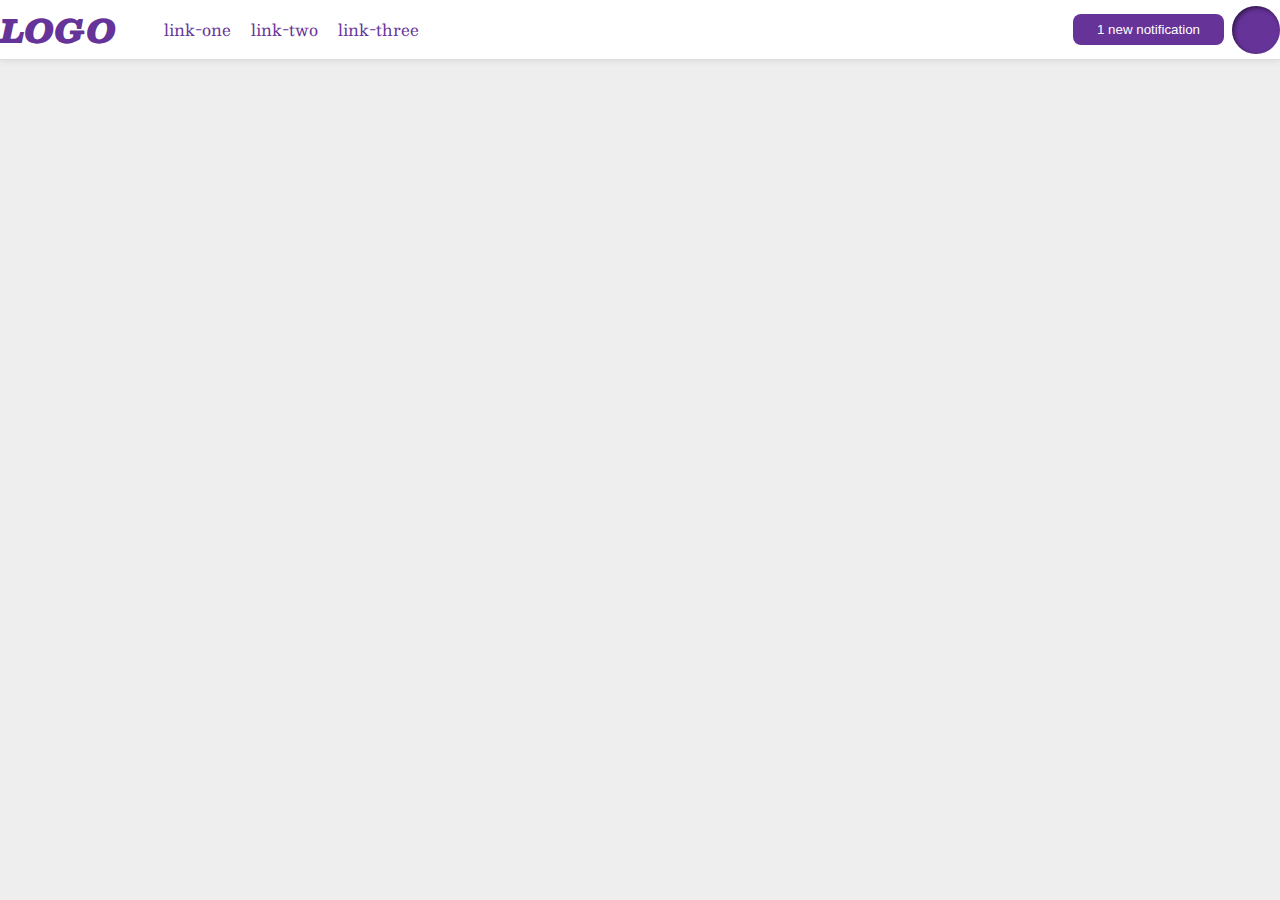
<file: flex/03-flex-header-2/index.html>
<!DOCTYPE html>
<html lang="en">
  <head>
    <meta charset="UTF-8">
    <meta http-equiv="X-UA-Compatible" content="IE=edge">
    <meta name="viewport" content="width=device-width, initial-scale=1.0">
    <title>Flex Header 2</title>
    <link rel="stylesheet" href="style.css">
  </head>
  <body>
    <div class="header">
      <div class ="leftMost">
      <div class="logo">
        LOGO
      </div>
      <ul class="links">
        <li><a href="google.com">link-one</a></li>
        <li><a href="google.com">link-two</a></li>
        <li><a href="google.com">link-three</a></li>
      </ul>
    </div>
      <div class="rightMost">
      <button class="notifications">
        1 new notification
      </button>
      <div class="profile-image"></div>
    </div>
    </div>
  </body>
</html>
</file>
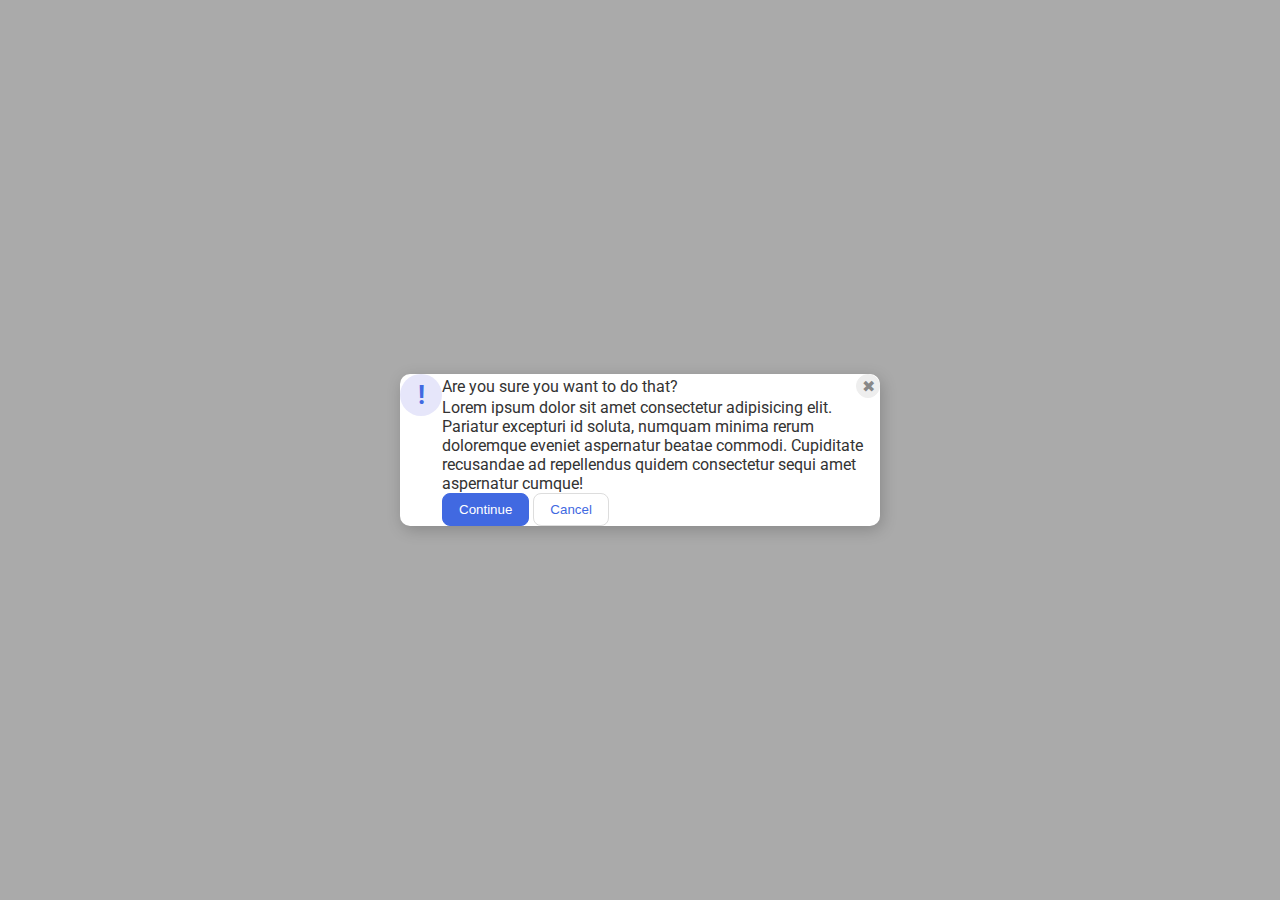
<file: flex/05-flex-modal/index.html>
<!DOCTYPE html>
<html lang="en">
  <head>
    <meta charset="UTF-8">
    <meta http-equiv="X-UA-Compatible" content="IE=edge">
    <meta name="viewport" content="width=device-width, initial-scale=1.0">
    <link rel="stylesheet" href="style.css">
    <title>Modal</title>
  </head>
  <body>
    <div class="modal">
      <div class="icon">!</div>
      <div class="group">
      <div class="header">Are you sure you want to do that?
      <button class="close-button">✖</button>
    </div>
      <div class="text">Lorem ipsum dolor sit amet consectetur adipisicing elit. Pariatur excepturi id soluta, numquam minima rerum doloremque eveniet aspernatur beatae commodi. Cupiditate recusandae ad repellendus quidem consectetur sequi amet aspernatur cumque!</div>
      <button class="continue">Continue</button>
      <button class="cancel">Cancel</button>
    </div>
    </div>
  </body>
</html>
</file>
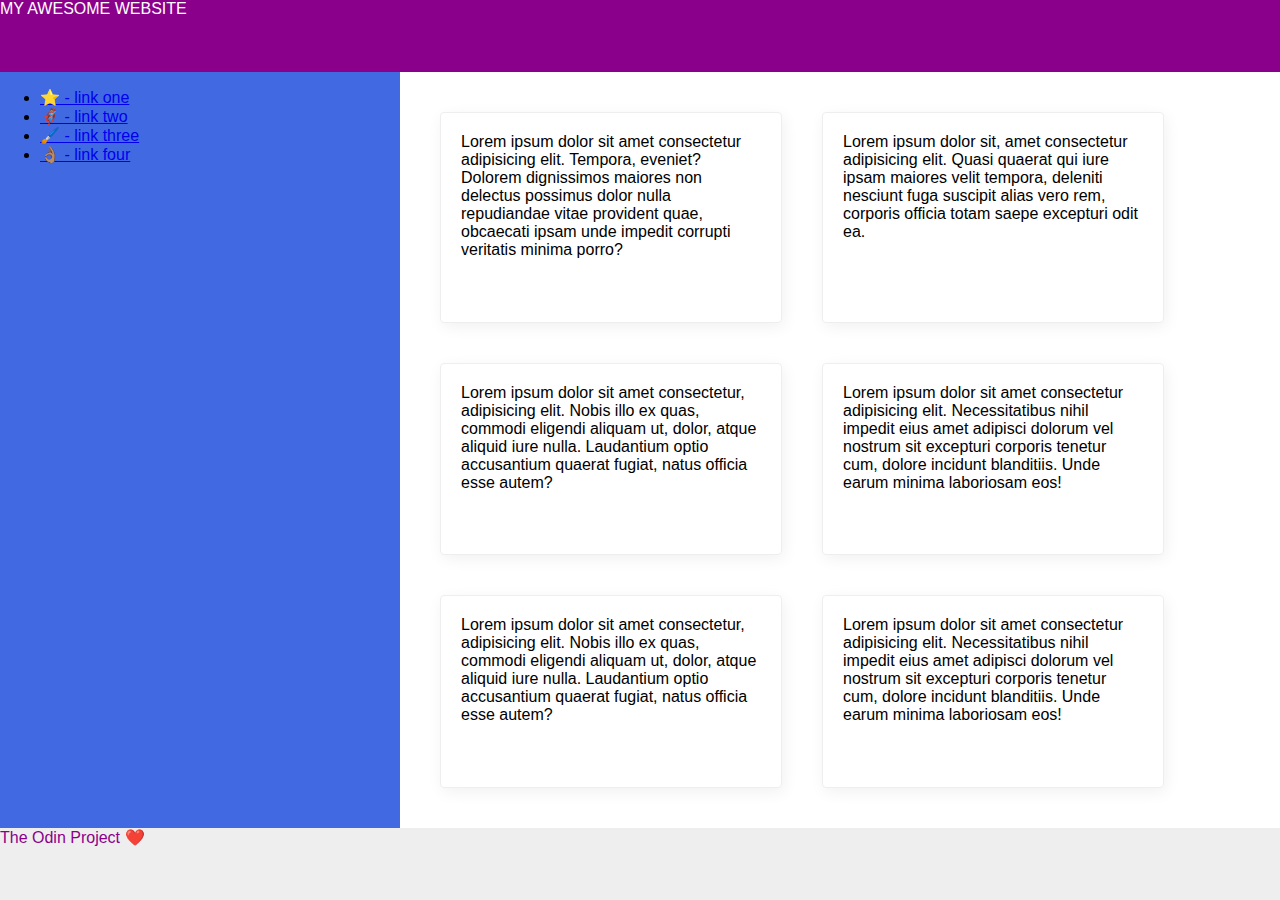
<file: flex/07-flex-layout-2/index.html>
<!DOCTYPE html>
<html lang="en">
  <head>
    <meta charset="UTF-8">
    <meta http-equiv="X-UA-Compatible" content="IE=edge">
    <meta name="viewport" content="width=device-width, initial-scale=1.0">
    <title>The Holy Grail</title>
    <link rel="stylesheet" href="style.css">
  </head>
  <body>
    <div class="header">
      MY AWESOME WEBSITE
    </div>
    <div class="content">
      <div class="sidebar">
        <ul>
          <li><a href="#">⭐ - link one</a></li>
          <li><a href="#">🦸🏽‍♂️ - link two</a></li>
          <li><a href="#">🖌️ - link three</a></li>
          <li><a href="#">👌🏽 - link four</a></li>
        </ul>
      </div>
      <div class = container>
        <div class="card">Lorem ipsum dolor sit amet consectetur adipisicing elit. Tempora, eveniet? Dolorem dignissimos maiores non delectus possimus dolor nulla repudiandae vitae provident quae, obcaecati ipsam unde impedit corrupti veritatis minima porro?</div>
        <div class="card">Lorem ipsum dolor sit, amet consectetur adipisicing elit. Quasi quaerat qui iure ipsam maiores velit tempora, deleniti nesciunt fuga suscipit alias vero rem, corporis officia totam saepe excepturi odit ea.</div>
        <div class="card">Lorem ipsum dolor sit amet consectetur, adipisicing elit. Nobis illo ex quas, commodi eligendi aliquam ut, dolor, atque aliquid iure nulla. Laudantium optio accusantium quaerat fugiat, natus officia esse autem?</div>
        <div class="card">Lorem ipsum dolor sit amet consectetur adipisicing elit. Necessitatibus nihil impedit eius amet adipisci dolorum vel nostrum sit excepturi corporis tenetur cum, dolore incidunt blanditiis. Unde earum minima laboriosam eos!</div>
        <div class="card">Lorem ipsum dolor sit amet consectetur, adipisicing elit. Nobis illo ex quas, commodi eligendi aliquam ut, dolor, atque aliquid iure nulla. Laudantium optio accusantium quaerat fugiat, natus officia esse autem?</div>
        <div class="card">Lorem ipsum dolor sit amet consectetur adipisicing elit. Necessitatibus nihil impedit eius amet adipisci dolorum vel nostrum sit excepturi corporis tenetur cum, dolore incidunt blanditiis. Unde earum minima laboriosam eos!</div>
      </div>
    </div>
    <div class="footer">
      The Odin Project ❤️
    </div>
  </body>
</html>
</file>
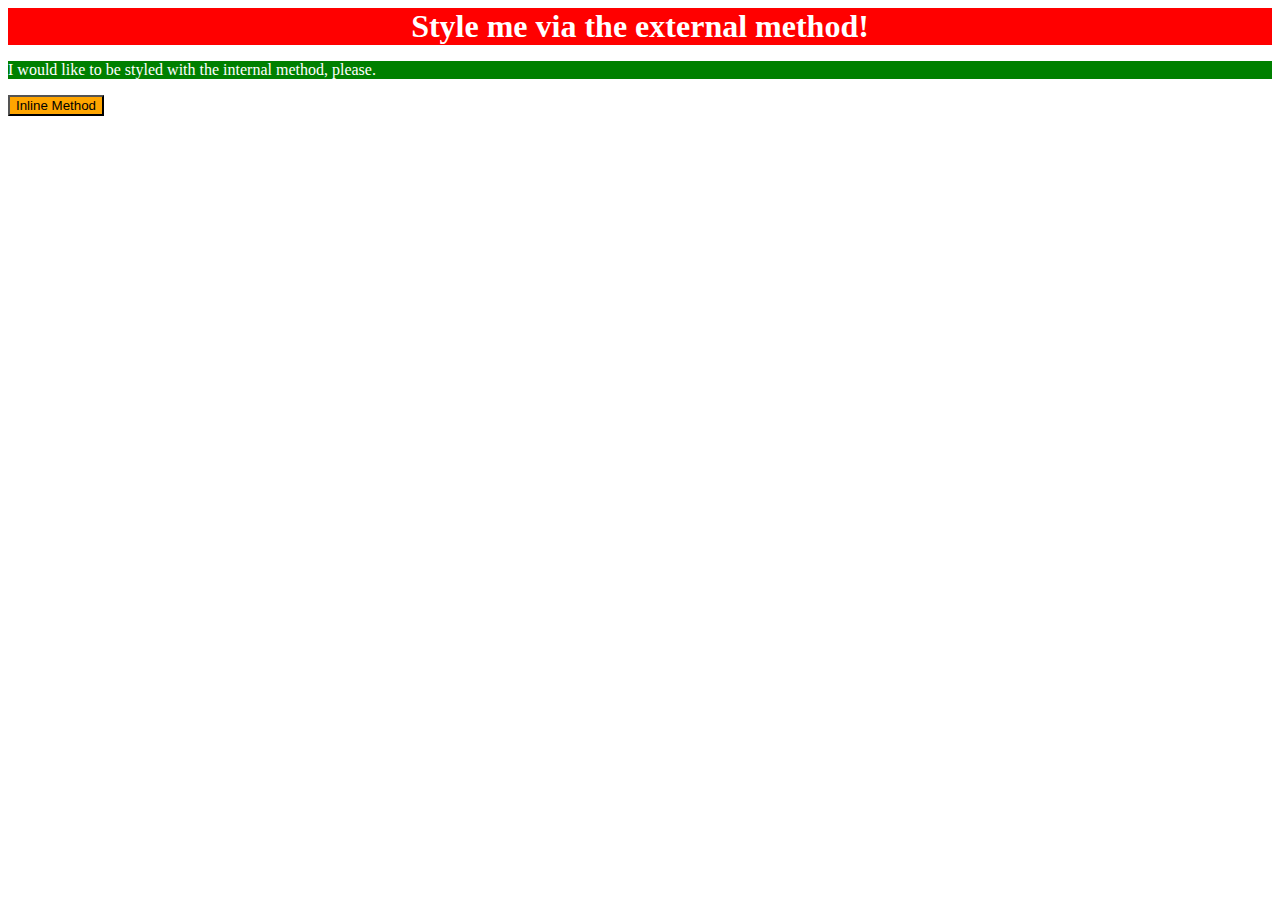
<file: foundations/01-css-methods/index.html>
<!DOCTYPE html>
<html lang="en">
  <head>
    <meta charset="UTF-8">
    <meta http-equiv="X-UA-Compatible" content="IE=edge">
    <meta name="viewport" content="width=device-width, initial-scale=1.0">
    <title>Methods for Adding CSS</title>
    <link rel="stylesheet" href="styles.css">
    <style>
      p {
        background-color: green;
        color: white;
        font-size: 18;
      }
    </style>
  </head>
  <body>
    <div>Style me via the external method!</div>
    <p>I would like to be styled with the internal method, please.</p>
    <button style="background-color: orange; font-size: 18;">Inline Method</button>
  </body>
</html>
</file>
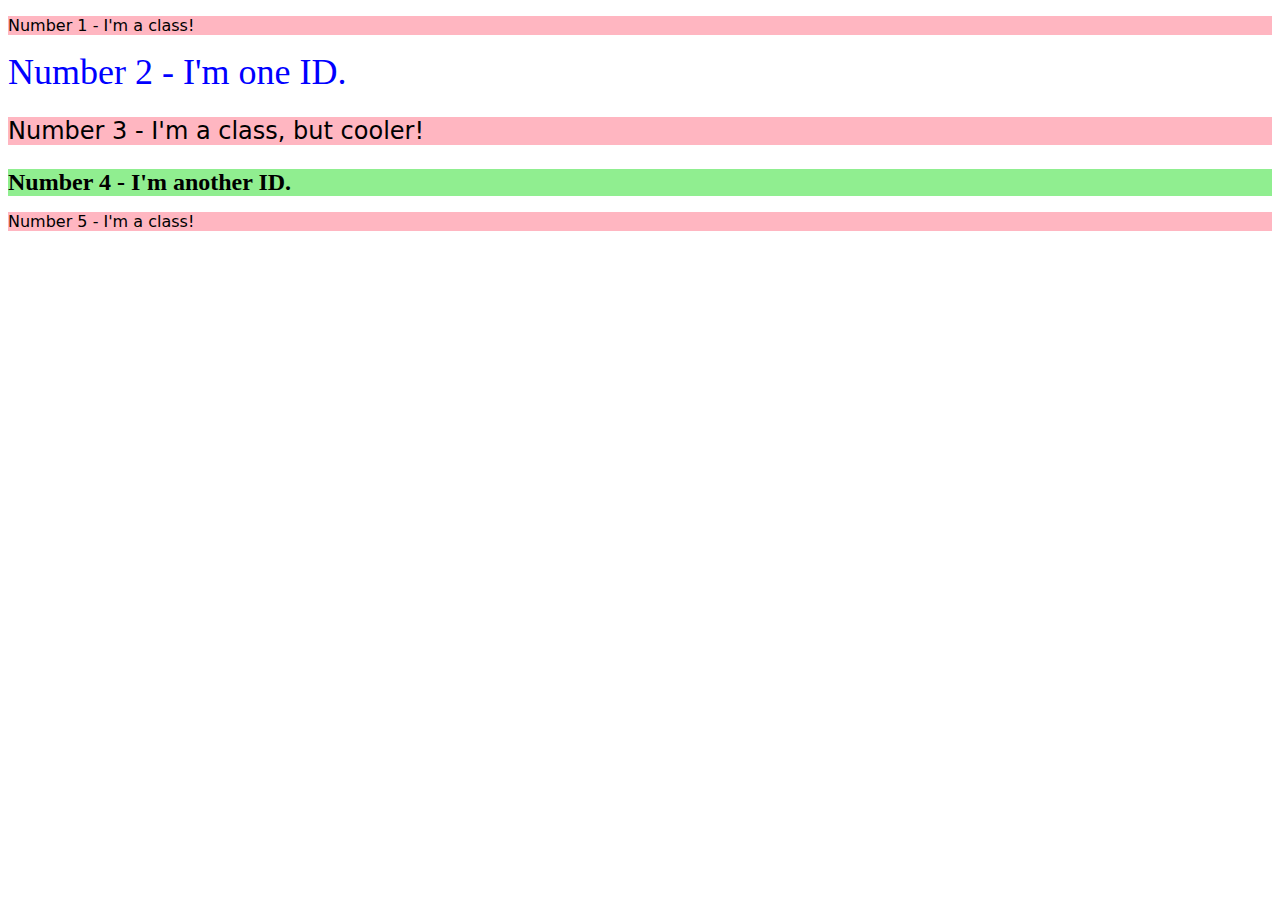
<file: foundations/02-class-id-selectors/index.html>
<!DOCTYPE html>
<html lang="en">
  <head>
    <meta charset="UTF-8">
    <meta http-equiv="X-UA-Compatible" content="IE=edge">
    <meta name="viewport" content="width=device-width, initial-scale=1.0">
    <title>Class and ID Selectors</title>
    <link rel="stylesheet" href="style.css">
  </head>
  <body>
    <p class="odd">Number 1 - I'm a class!</p>
    <div id="second">Number 2 - I'm one ID.</div>
    <p class="odd" id="third">Number 3 - I'm a class, but cooler!</p>
    <div id="fourth">Number 4 - I'm another ID.</div>
    <p class="odd">Number 5 - I'm a class!</p>
  </body>
</html>
</file>
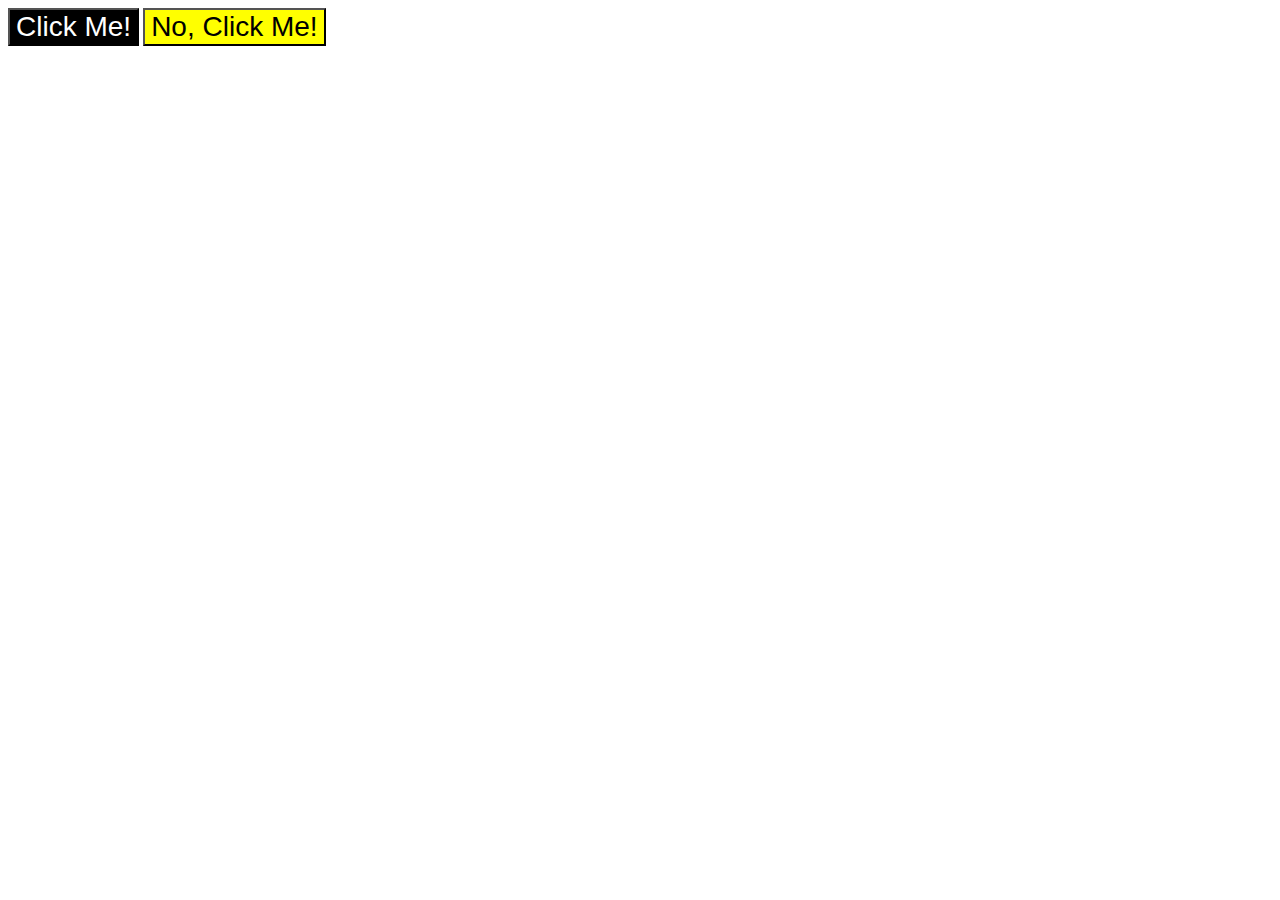
<file: foundations/03-grouping-selectors/index.html>
<!DOCTYPE html>
<html lang="en">
  <head>
    <meta charset="UTF-8">
    <meta http-equiv="X-UA-Compatible" content="IE=edge">
    <meta name="viewport" content="width=device-width, initial-scale=1.0">
    <title>Grouping Selectors</title>
    <link rel="stylesheet" href="style.css">
  </head>
  <body>
    <button class="clickOne">Click Me!</button>
    <button class="clickTwo">No, Click Me!</button>
  </body>
</html>
</file>
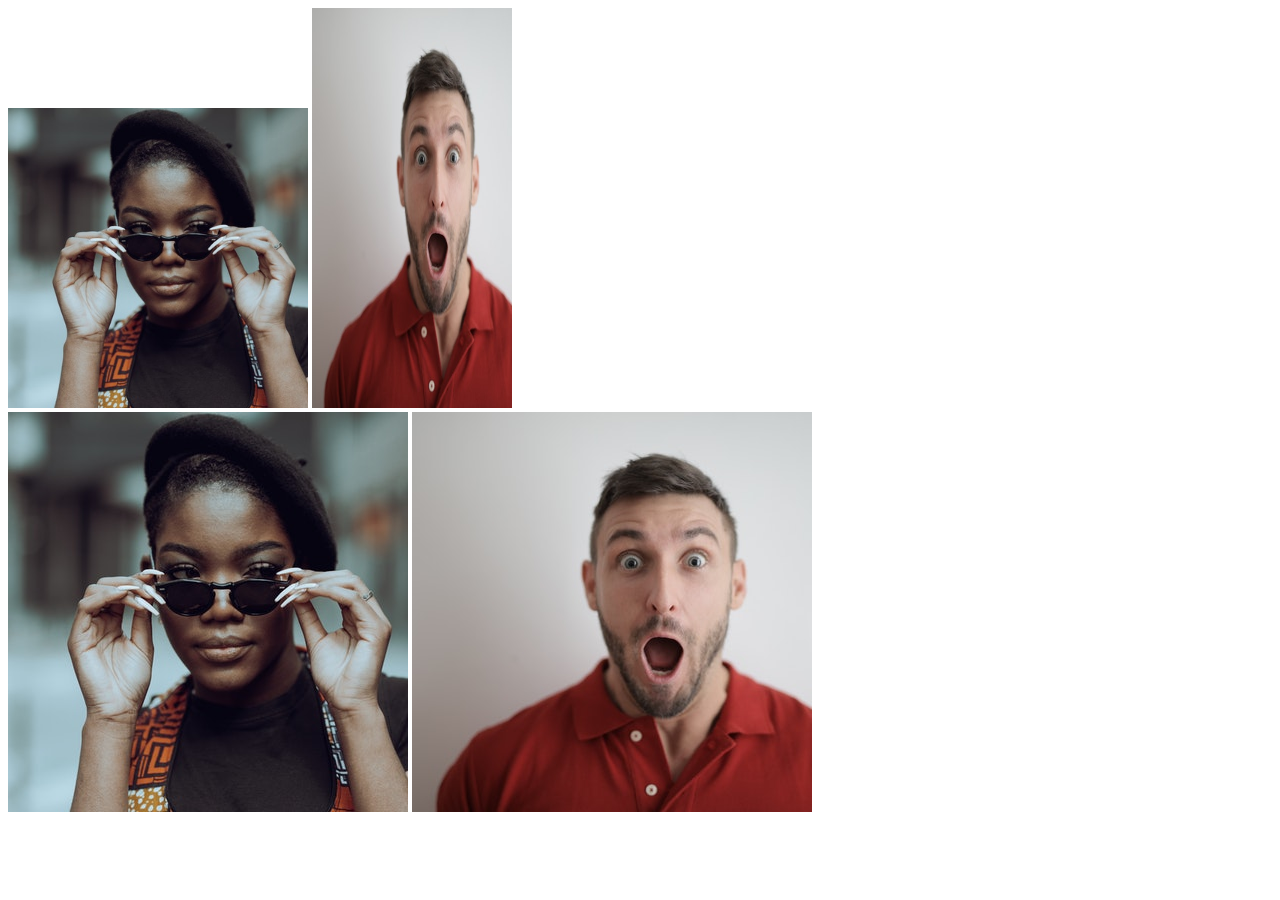
<file: foundations/04-chaining-selectors/index.html>
<!DOCTYPE html>
<html lang="en">
  <head>
    <meta charset="UTF-8">
    <meta http-equiv="X-UA-Compatible" content="IE=edge">
    <meta name="viewport" content="width=device-width, initial-scale=1.0">
    <title>Chaining Selectors</title>
    <link rel="stylesheet" href="style.css">
  </head>
  <body>
    <!-- Check image source path. Review Foundations lesson - Links and Images -->
    <!-- Use the classes BELOW this line -->
    <div>
      <img class="avatar proportioned" src="./images/pexels-katho-mutodo-8434791.jpg" alt="Woman with glasses">
      <img class="avatar distorted" src="./images/pexels-andrea-piacquadio-3777931.jpg" alt="Man with surprised expression">
    </div>
    <!-- Use the classes ABOVE this line -->
    <div>
      <img class="original proportioned" src="./images/pexels-katho-mutodo-8434791.jpg" alt="Woman with glasses">
      <img class="original distorted" src="./images/pexels-andrea-piacquadio-3777931.jpg" alt="Man with surprised expression">
    </div>
  </body>
</html>
</file>
<file: flex/03-flex-header-2/style.css>
/* this is some magical font-importing.  
you'll learn about it later. */
@import url('https://fonts.googleapis.com/css2?family=Besley:ital,wght@0,400;1,900&display=swap');

body {
  margin: 0;
  background: #eee;
  font-family: Besley, serif;
}

.header {
  background: white;
  border-bottom: 1px solid #ddd;
  box-shadow: 0 0 8px rgba(0,0,0,.1);
  display: flex;
  justify-content: space-between;
}

.profile-image {
  background: rebeccapurple;
  box-shadow: inset 2px 2px 4px rgba(0,0,0,.5);
  border-radius: 50%;
  width: 48px;
  height: 48px;
}

.logo {
  color: rebeccapurple;
  font-size: 32px;
  font-weight: 900;
  font-style: italic;
}

button {
  border: none;
  border-radius: 8px;
  background: rebeccapurple;
  color: white;
  padding: 8px 24px;
}

a {
  /* this removes the line under our links */
  text-decoration: none;
  color: rebeccapurple;
}

ul {
  list-style-type: none;
  display: flex;
  justify-content: space-between;
  gap: 20px;
}

.rightMost, .leftMost {
  display: flex;
  align-items: center;
  gap: 8px;
}
</file>
<file: flex/05-flex-modal/style.css>
@import url('https://fonts.googleapis.com/css2?family=Roboto:wght@400;700&display=swap');

html, body {
  height: 100%;
}

body {
  font-family: Roboto, sans-serif;
  margin: 0;
  background: #aaa;
  color: #333;
  /* I'll give you this one for free lol */
  display: flex;
  align-items: center;
  justify-content: center;
}

.modal {
  background: white;
  width: 480px;
  border-radius: 10px;
  box-shadow: 2px 4px 16px rgba(0,0,0,.2);
  display: flex;
}

.icon {
  color: royalblue;
  font-size: 26px;
  font-weight: 700;
  background: lavender;
  width: 42px;
  height: 42px;
  border-radius: 50%;
  display: flex;
  align-items: center;
  justify-content: center;
  flex-shrink: 0;
}

.close-button {
  background: #eee;
  border-radius: 50%;
  color: #888;
  font-weight: 400;
  font-size: 16px;
  height: 24px;
  width: 24px;
  display: flex;
  align-items: center;
  justify-content: center;
  border: 1px solid #eee;
  padding: 0;
}

button {
  cursor: pointer;
  padding: 8px 16px;
  border-radius: 8px;
}

button.continue {
  background: royalblue;
  border: 1px solid royalblue;
  color: white;
}

button.cancel {
  background: white;
  border: 1px solid #ddd;
  color: royalblue;
}

.header {
  display: flex;
  justify-content: space-between;
  align-items: center;
}
</file>
<file: flex/07-flex-layout-2/style.css>
body {
  font-family: -apple-system, BlinkMacSystemFont, 'Segoe UI', Roboto, Oxygen, Ubuntu, Cantarell, 'Open Sans', 'Helvetica Neue', sans-serif;
  margin: 0;
  min-height: 100vh;
  display: flex;
  flex-direction: column;
}

.header {
  height: 72px;
  background: darkmagenta;
  color: white;
  
}

.footer {
  height: 72px;
  background: #eee;
  color: darkmagenta;
}

.content {
  flex: 1;
  display: flex;
}

.sidebar {
  width: 400px;
  background: royalblue;
  box-sizing: border-box;
  flex-shrink: 0;
}

.container {
  padding: 20px;
  display: flex;
  flex-wrap: wrap;
}



.card {
  border: 1px solid #eee;
  box-shadow: 2px 4px 16px rgba(0,0,0,.06);
  border-radius: 4px;
  padding: 20px;
  margin: 20px;
  width: 300px;
}

.header,.footer{
  display: flex;
  justify-content: space-between;
}
</file>
<file: foundations/01-css-methods/styles.css>
div {
    background-color: red;
    color: white;
    font-size: 32px;
    font-weight: bold;
    text-align:center;
}
</file>
<file: foundations/02-class-id-selectors/style.css>
.odd {
    background-color: lightpink;
    font-family: Verdana, "DejaVu Sans", sans-serif
}

#second {
    color: blue;
    font-size: 36px;
}

.odd#third {
    font-size: 24px;
}

#fourth{
    background-color: lightgreen;
    font-size: 24px;
    font-weight: bold;
}
</file>
<file: foundations/03-grouping-selectors/style.css>
.clickOne,
.clickTwo {
    font-size: 28px;
    font-family: Helvetica, "Times New Roman", sans-serif;
}

.clickOne {
    background-color: black;
    color: white;
}

.clickTwo {
    background-color: yellow;
}
</file>
<file: foundations/04-chaining-selectors/style.css>
/* Add CSS Styling */
.avatar.proportioned {
    width: 300px;
    height: auto;
}

.avatar.distorted {
    width: 200px;
    height: 400px;
}
</file>
